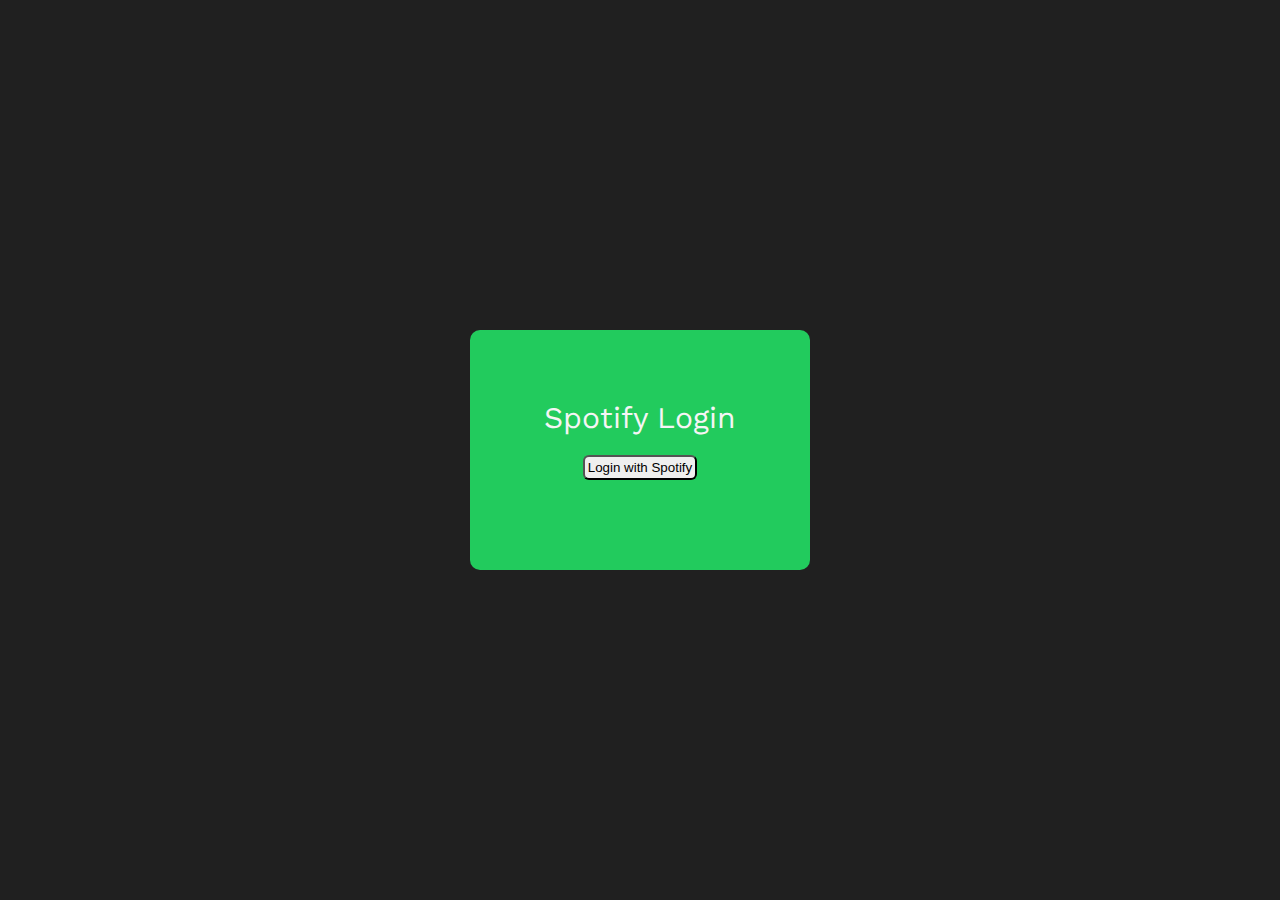
<file: templates/index.html>
<!DOCTYPE html>
<html lang="en">
<head>
    <meta charset="UTF-8">
    <meta http-equiv="X-UA-Compatible" content="IE=edge">
    <meta name="viewport" content="width=device-width, initial-scale=1.0">
    <link rel="stylesheet" href="/static/style.css">
    <title>Spotify Swiping</title>
</head>
<body>
    <div class = "login-box">
        <h2>Spotify Login</h2>
        <form action="/login" method="post">
            <input class="login_button" type="submit" value="Login with Spotify">
          </form>          
    </div>
</body>
</html>
</file>
<file: static/style.css>
@import url('https://fonts.googleapis.com/css2?family=Work+Sans:ital,wght@0,100;0,200;0,300;0,400;0,500;0,600;0,700;0,800;0,900;1,100;1,200;1,300;1,400;1,500;1,600;1,700;1,800;1,900&display=swap');

body {
    margin: 0;
    padding: 0;
    background-color: #202020;
    display: flex;
    justify-content: center;
    align-items: center;
    height: 100vh;
    font-family: 'Work Sans', sans-serif;
}
.login-box {
    background-color: RGB(34,203,93);
    width: 300px;
    height: 200px;
    padding: 20px;
    display: flex;
    flex-direction: column;
    align-items: center;
    justify-content: center;
    border-radius: 10px;
}
.login-box h2 {
    font-weight: 400;
    font-size: 30px;
    margin: 0;
    padding: 0;
    color: whitesmoke;
    margin-bottom: 20px;
}
.login_button {
    width: 100%;
    padding: 3px;
    margin-bottom: 20px;
    border-radius: 6px;
}
</file>
